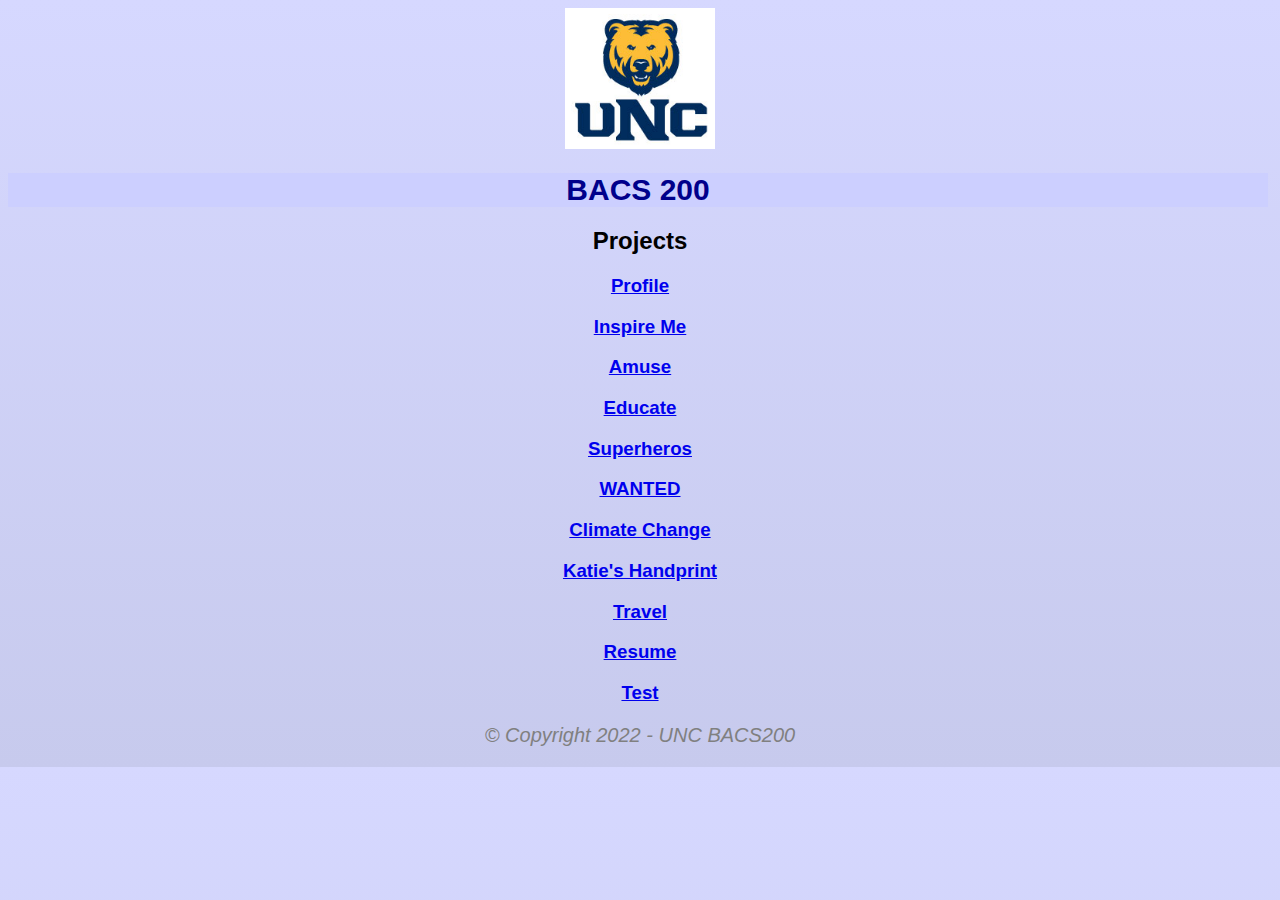
<file: bacs200/index.html>
<!doctype html>
<html lang="en">
  <head>
    <link rel="stylesheet" href="/bacs200/CSS/website.css">
    <title>BACS 200</title>
  </head>
  <body>
    <img src="https://jstruempler.github.io/21_UNC_bear+UNC_vert.jpg" alt="UNC Bear Logo" width="150">
    <h1>BACS 200</h1>
    <h2>Projects</h2>
    <h3><a href="profile.html">Profile</a></h3>
    <h3><a href="inspire.html">Inspire Me</a></h3>
    <h3><a href="amuse.html">Amuse</a></h3>
    <h3><a href="educate.html">Educate</a></h3>
    <h3><a href="superhero.html">Superheros</a></h3>
    <h3><a href="wanted.html">WANTED</a></h3>
    <h3><a href="blog.html">Climate Change</a></h3>
    <h3><a href="marketing.html">Katie's Handprint</a></h3>
    <h3><a href="travel/index.html">Travel</a></h3>
    <h3><a href="resume/index.html">Resume</a></h3>
    <h3><a href="test.html">Test</a></h3>
    <footer>
      <p>&copy; Copyright 2022 - UNC BACS200</p>
    </footer>
   </body>
</html>
</file>
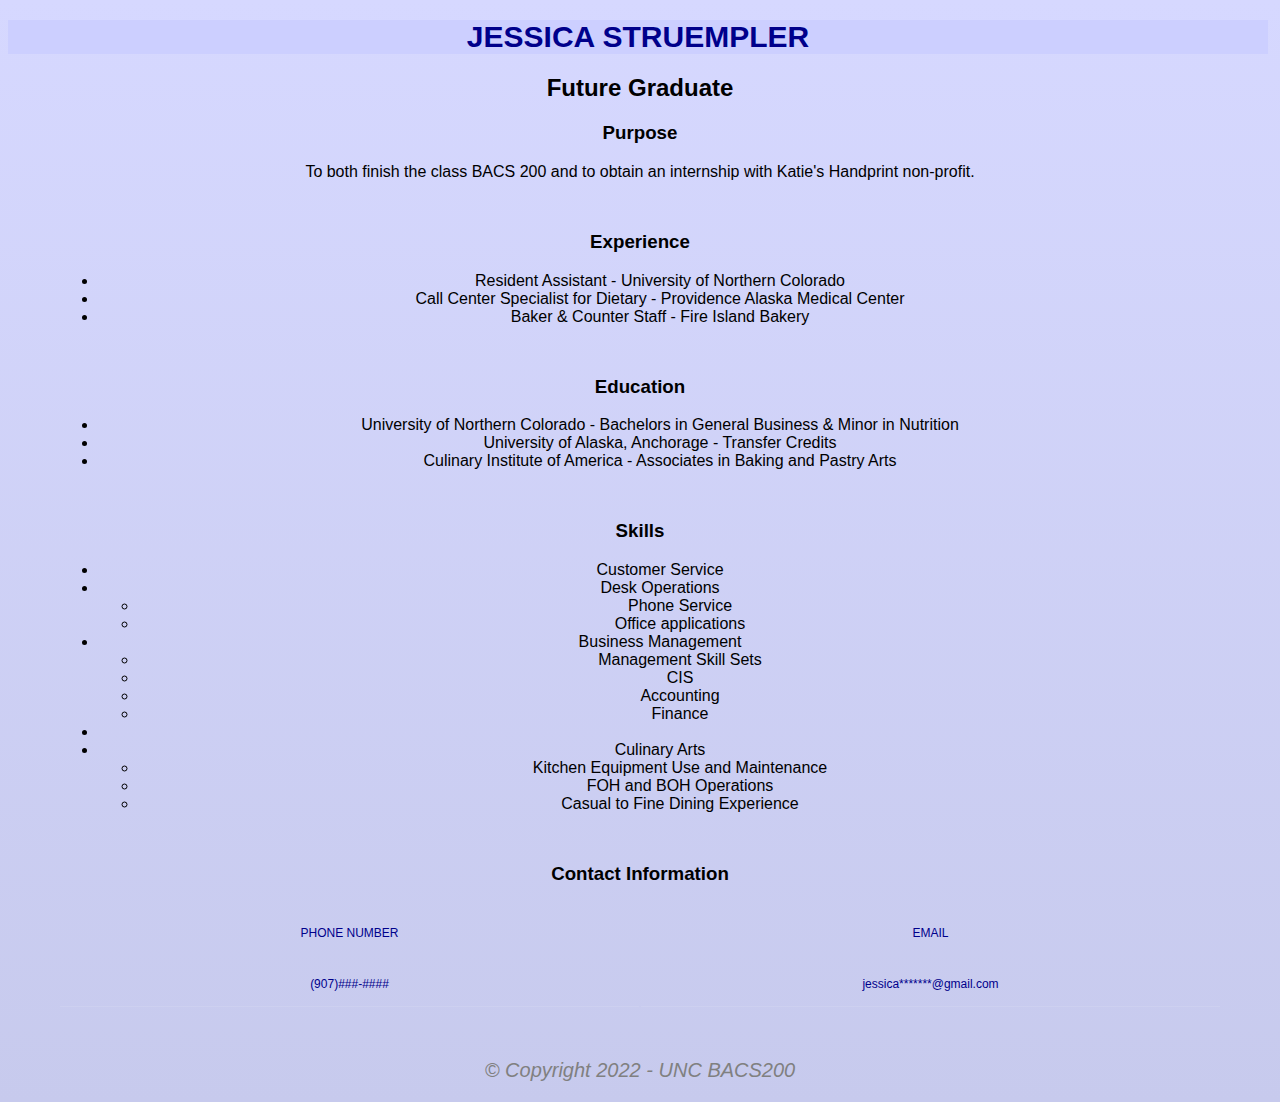
<file: bacs200/resume/index.html>
<!DOCTYPE html>
<html lang="en">
  <head>
    <meta charset="UTF-8">
    <link rel="stylesheet" href="/bacs200/CSS/website.css">
    <title>Resume</title>
    <style>
      h1{
        font-family: "Verdana", "Arial", sans-serif;
      }
    </style>
  </head>
  <body>
    <h1>Jessica Struempler</h1>
    <h2>Future Graduate</h2>
    <h3>Purpose</h3>
    To both finish the class BACS 200 and to obtain an internship with Katie's Handprint non-profit.
    <section>
    <h3>Experience</h3>
    <ul>
      <li>Resident Assistant - University of Northern Colorado</li>
      <li>Call Center Specialist for Dietary - Providence Alaska Medical Center</li>
      <li>Baker & Counter Staff - Fire Island Bakery</li>
    </ul>
    </section>
    <section>
    <h3>Education</h3>
    <ul>
      <li>University of Northern Colorado - Bachelors in General Business & Minor in Nutrition</li>
      <li>University of Alaska, Anchorage - Transfer Credits</li>
      <li>Culinary Institute of America - Associates in Baking and Pastry Arts </li>
    </ul>
    </section>
    <section>
    <h3>Skills</h3>
    <ul>
      <li>Customer Service</li>
      <li>Desk Operations
        <ul>
          <li>Phone Service</li>
          <li>Office applications</li>
        </ul>
      </li>
      <li>Business Management
        <ul>
          <li>Management Skill Sets</li>
          <li>CIS</li>
          <li>Accounting</li>
          <li>Finance</li>
        </ul>
      <li>
      <li>Culinary Arts
        <ul>
          <li>Kitchen Equipment Use and Maintenance</li>
          <li>FOH and BOH Operations</li>
          <li>Casual to Fine Dining Experience</li>
        </ul>
      </li>
    </ul>
    </section>
    <section>
    <h3>Contact Information</h3>
     <table>
      <tr>
        <th>Phone Number</th>
        <th>Email</th>
      </tr>
      <tr>
        <td>(907)###-####</td>
        <td>jessica*******@gmail.com</td>
       </tr>
     </table>
    </section>
    <footer>
      <p>&copy; Copyright 2022 - UNC BACS200</p>
    </footer>
  </body>
</html>
</file>
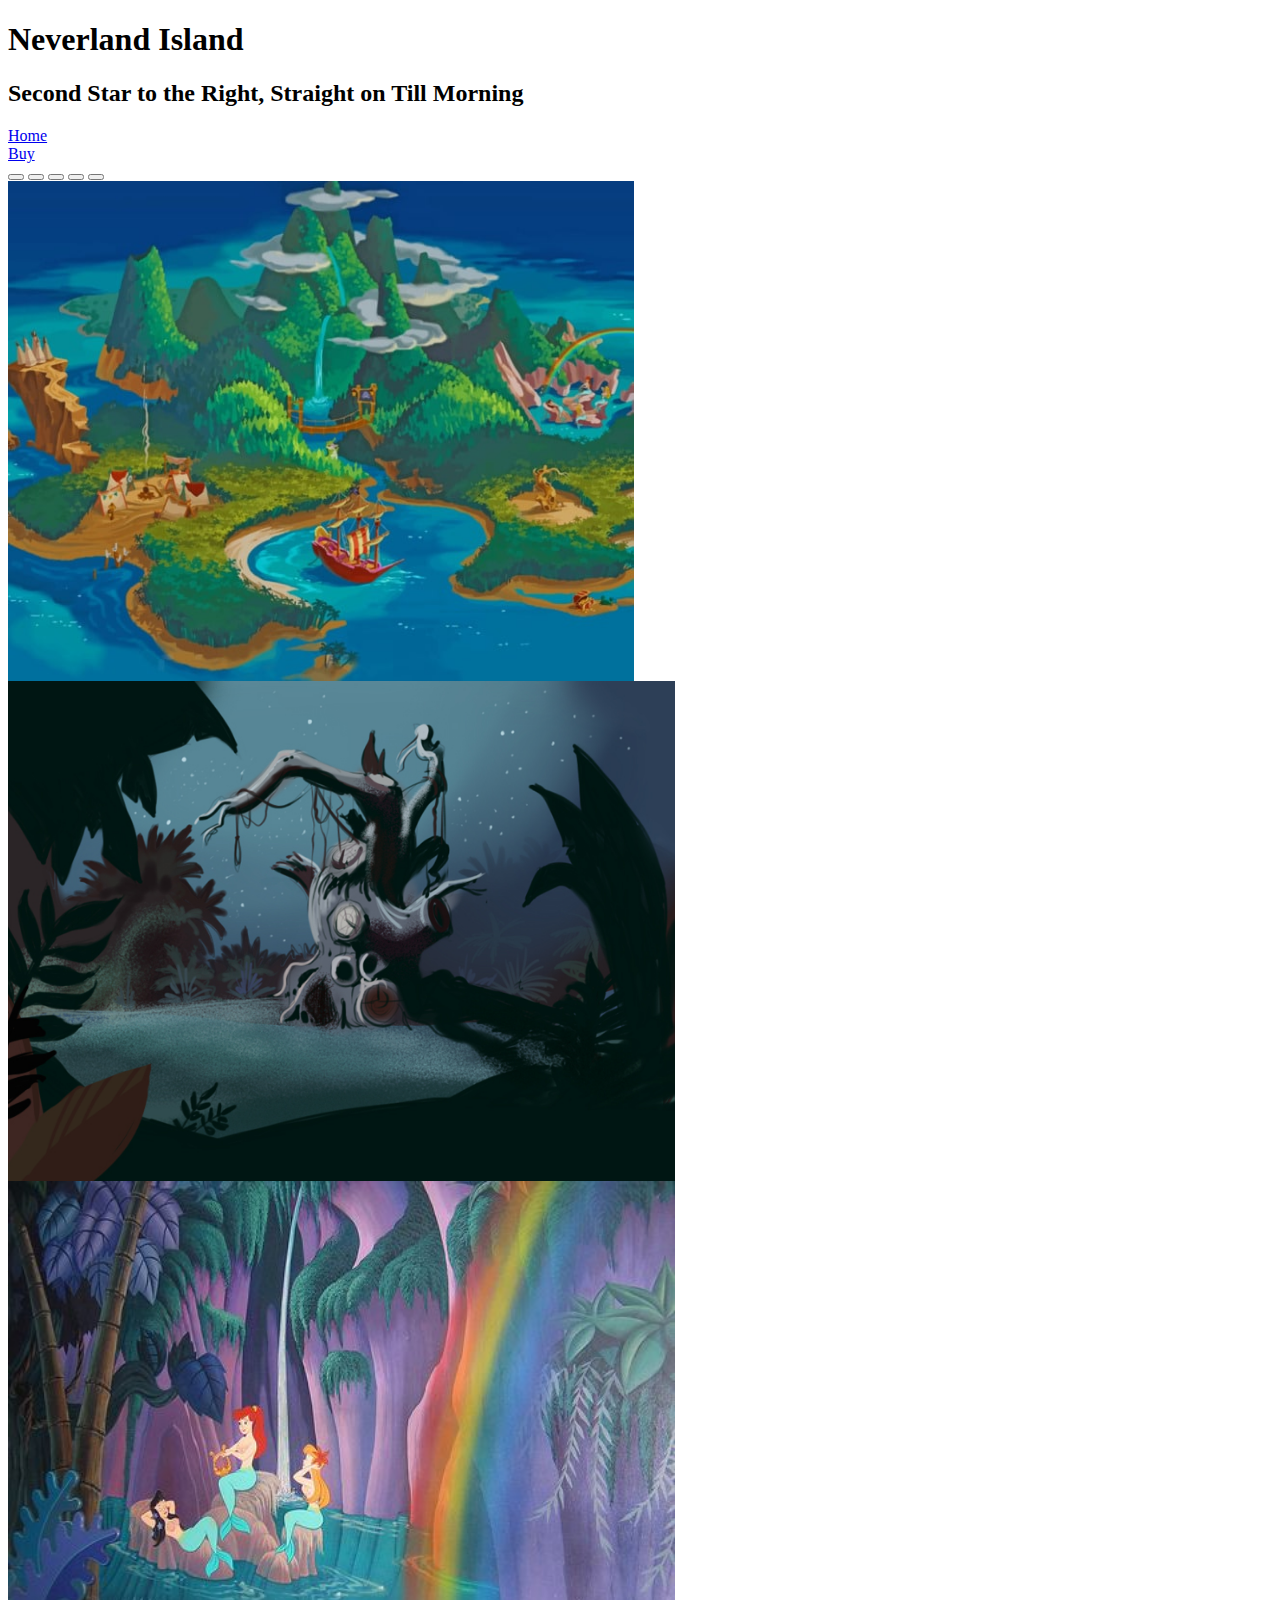
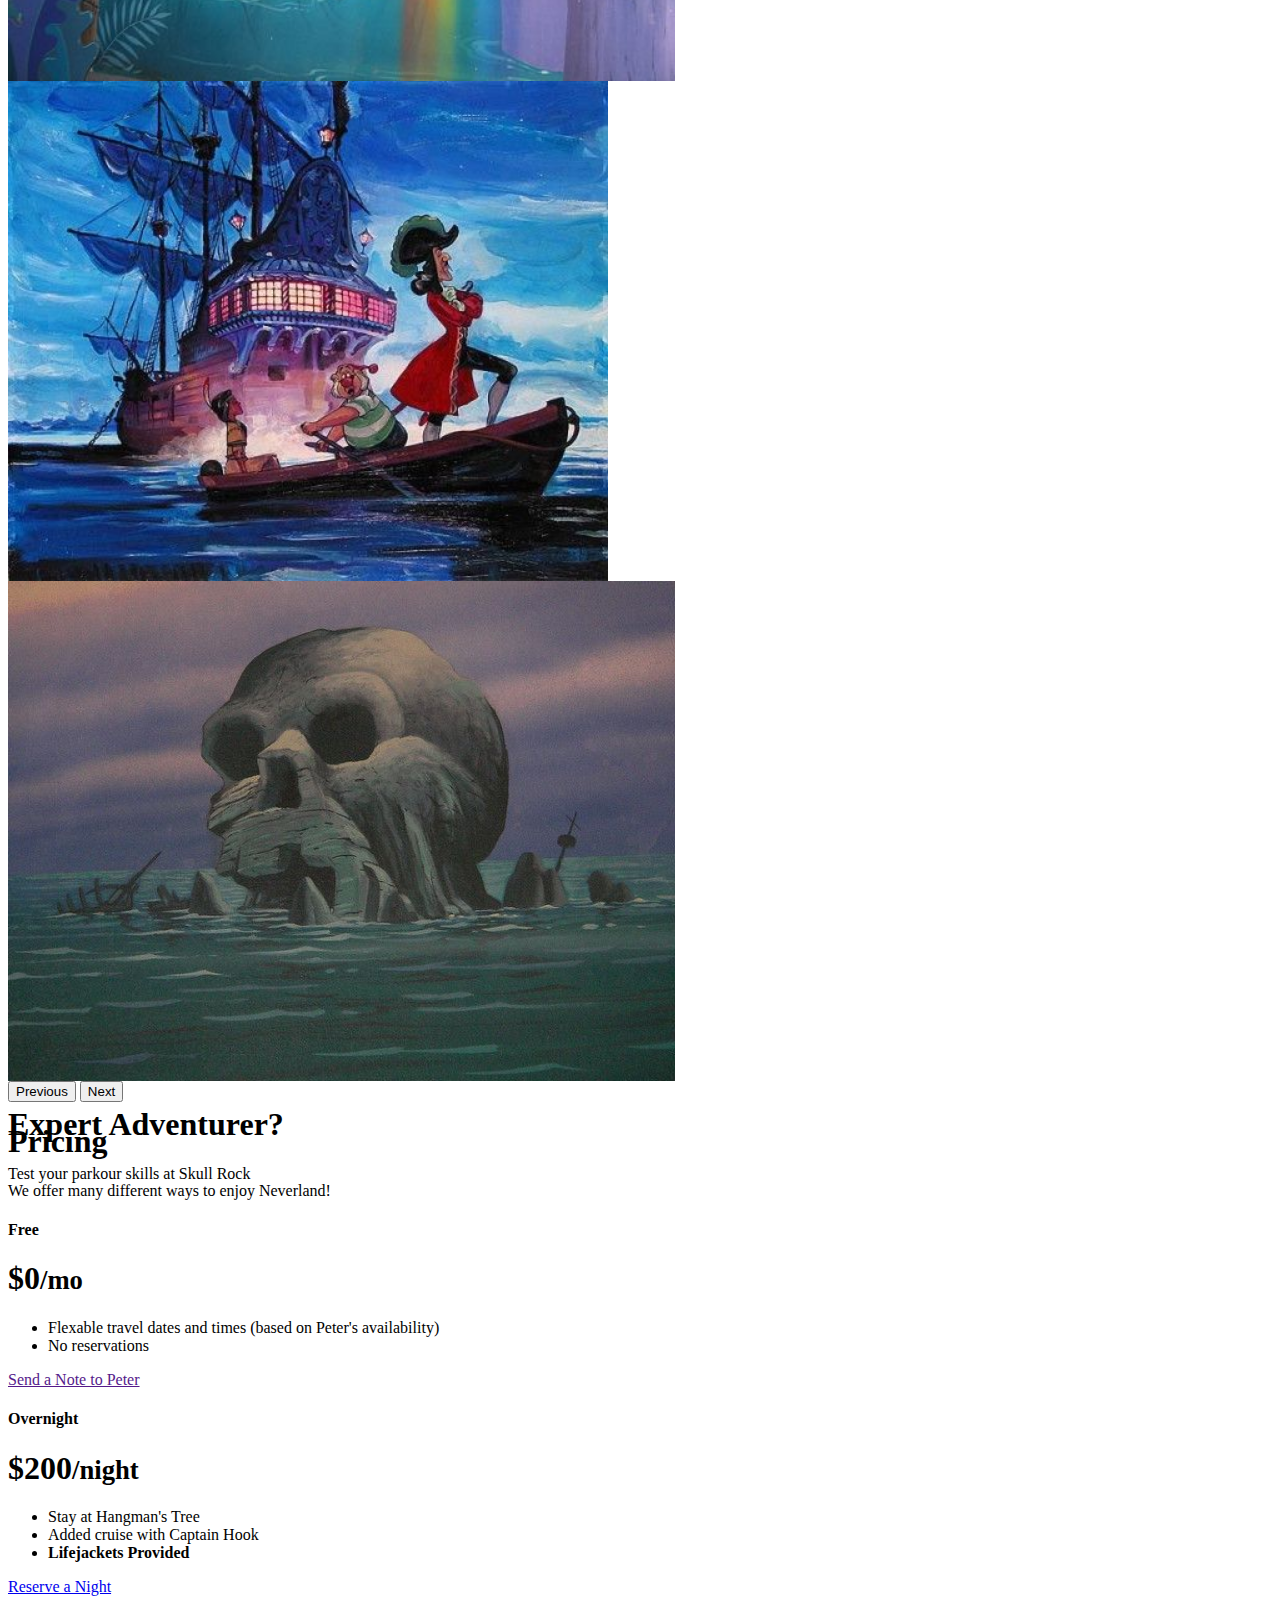
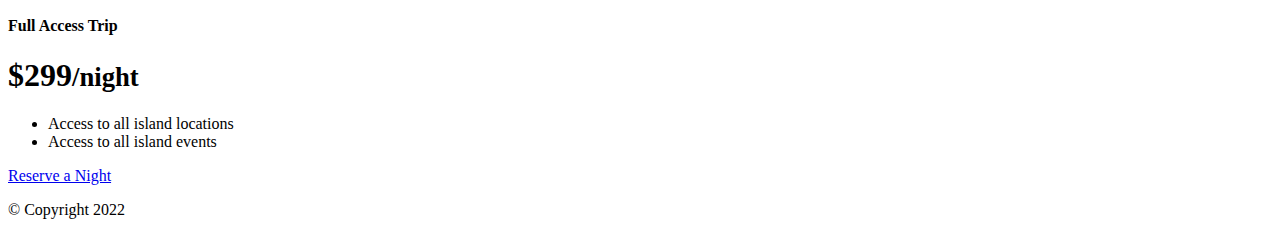
<file: bacs200/travel/index.html>
<!DOCTYPE html>
<html lang="en">
    <head>
        <meta charset="UTF-8">
        <meta name="viewport" content="width=device-width, initial-scale=1">
        <link href="https://cdn.jsdelivr.net/npm/bootstrap@5.1.3/dist/css/bootstrap.min.css" rel="stylesheet" integrity="sha384-1BmE4kWBq78iYhFldvKuhfTAU6auU8tT94WrHftjDbrCEXSU1oBoqyl2QvZ6jIW3" crossorigin="anonymous">
        <title>Travel Index</title>
        <style>
            .carousel-item
            {
                height:500px;
            }
            .carousel-item img
            {
                height: 100%;
            }
        </style>
    </head>
    <body>
        <header class="text-center">
            <div class="container-fluid bg-dark text-light">
                <div class="row">
                    <div class="col">
                        <h1 class="display-1">Neverland Island</h1>
			<h2 class="text-muted">Second Star to the Right, Straight on Till Morning</h2>
                    </div>
                </div>
                <div class="row">
                    <div class="col-md">
                        <a class="nav-item" href="index.html">Home</a>
                    </div>
                    <div class="col-md">
                        <a class="nav-item" href="buy.html">Buy</a>
		    </div>
                </div>
            </div>
        </header>
        <main>
            <div class="container bg-secondary">
                <div id="myCarousel" class="carousel slide" data-bs-ride="carousel">
                    <div class="carousel-indicators">
                      <button type="button" data-bs-target="#myCarousel" data-bs-slide-to="0" class="active" aria-current="true" aria-label="Slide 1"></button>
                      <button type="button" data-bs-target="#myCarousel" data-bs-slide-to="1" aria-label="Slide 2"></button>
                      <button type="button" data-bs-target="#myCarousel" data-bs-slide-to="2" aria-label="Slide 3"></button>
		      <button type="button" data-bs-target="#myCarousel" data-bs-slide-to="3" aria-label="Slide 4"></button>
		      <button type="button" data-bs-target="#myCarousel" data-bs-slide-to="4" aria-label="Slide 5"></button>
                    </div>
			
                    <div class="carousel-inner">
                      <div class="carousel-item active">
                        <img class="img-fluid mx-auto d-block" src="https://jstruempler.github.io/bacs200/Images/Neverland%20Overview.jpg" alt="overview of Neverland">
                        <div class="container">
                          <div class="carousel-caption">
                            <h1 class="display-3">Island Vacation</h1>
				  <p>Relax on this remote tropical island!</p>
                          </div>
                        </div>
                      </div>
			    
                      <div class="carousel-item">
                        <img class="img-fluid mx-auto d-block" src="https://jstruempler.github.io/bacs200/Images/Hangman's%20tree.jpg" alt="outdoor view of Hangman's Tree">
                        <div class="container">
                          <div class="carousel-caption">
                            <h1 class="display-3">Lodging</h1>
                            <h2>Bunk with the Lost Boys</h2>
                            <p>(club members only)</p>
                          </div>
                        </div>
                      </div>
			    
                      <div class="carousel-item">
                        <img class="img-fluid mx-auto d-block" src="https://jstruempler.github.io/bacs200/Images/Mermaid%20Lagoon.jpg" alt="image of Mermaid Lagoon">
                        <div class="container">
                          <div class="carousel-caption">
                            <h1 class="display-3">Mermaid Lagoon</h1>
			    <p>Practice your singing with the local Mermaids!</p>
                          </div>
                        </div>
                      </div>
			    
		      <div class="carousel-item">
                        <img class="img-fluid mx-auto d-block" src="https://jstruempler.github.io/bacs200/Images/Jolly%20Roger.jpg" alt="image of the Jolly Roger">
                        <div class="container">
                          <div class="carousel-caption">
                            <h1 class="display-3">Day Trips</h1>
                            <p>Go for an ocean cruise on the Jolly Roger</p>
                          </div>
                        </div>
                      </div>
			    
		      <div class="carousel-item">
                        <img class="img-fluid mx-auto d-block" src="https://jstruempler.github.io/bacs200/Images/Skull%20Rock.jpg" alt="exterior of Skull Rock">
                        <div class="container">
                          <div class="carousel-caption">
                            <h1 class="display-3">Expert Adventurer?</h1>
			    <p>Test your parkour skills at Skull Rock</p>
                          </div>
                        </div>
                      </div>
                    </div>
			
                    <button class="carousel-control-prev" type="button" data-bs-target="#myCarousel" data-bs-slide="prev">
                      <span class="carousel-control-prev-icon" aria-hidden="true"></span>
                      <span class="visually-hidden">Previous</span>
                    </button>
                    <button class="carousel-control-next" type="button" data-bs-target="#myCarousel" data-bs-slide="next">
                      <span class="carousel-control-next-icon" aria-hidden="true"></span>
                      <span class="visually-hidden">Next</span>
                    </button>
                  </div>
		</div>
		
            <div class="container-fluid">
            <div class="pricing-header p-3 pb-md-4 mx-auto text-center">
              <h1 class="display-4 fw-normal">Pricing</h1>
	      <p class="fs-5 text-muted">We offer many different ways to enjoy Neverland!</p>
            </div>
            
            <div class="row row-cols-1 row-cols-md-3 mb-3 text-center">
              <div class="col">
                <div class="card mb-4 rounded-3 shadow-sm">
                  <div class="card-header py-3">
                    <h4 class="my-0 fw-normal">Free</h4>
                  </div>
                  <div class="card-body">
                    <h1 class="card-title pricing-card-title">$0<small class="text-muted fw-light">/mo</small></h1>
                    <ul class="list-unstyled mt-3 mb-4">
                      <li>Flexable travel dates and times (based on Peter's availability)</li>
                      <li>No reservations</li>
                    </ul>
                    <!--<button type="button" class="w-100 btn btn-lg btn-outline-primary">Send a Note to Peter</button>-->
		    <a class="w-100 btn btn-lg btn-outline-primary" href="">Send a Note to Peter</a>
                  </div>
                </div>
              </div>
              <div class="col">
                <div class="card mb-4 rounded-3 shadow-sm">
                  <div class="card-header py-3">
                    <h4 class="my-0 fw-normal">Overnight</h4>
                  </div>
                  <div class="card-body">
                    <h1 class="card-title pricing-card-title">$200<small class="text-muted fw-light">/night</small></h1>
                    <ul class="list-unstyled mt-3 mb-4">
                      <li>Stay at Hangman's Tree</li>
                      <li>Added cruise with Captain Hook</li>
                      <li><strong>Lifejackets Provided</strong></li>
                    </ul>
                    <a class="w-100 btn btn-lg btn-primary" href="buy.html">Reserve a Night</a>
                  </div>
                </div>
              </div>
              <div class="col">
                <div class="card mb-4 rounded-3 shadow-sm border-primary">
                  <div class="card-header py-3 text-white bg-primary border-primary">
                    <h4 class="my-0 fw-normal">Full Access Trip</h4>
                  </div>
                  <div class="card-body">
                    <h1 class="card-title pricing-card-title">$299<small class="text-muted fw-light">/night</small></h1>
                    <ul class="list-unstyled mt-3 mb-4">
                      <li>Access to all island locations</li>
		      <li>Access to all island events</li>
                    </ul>
                    <a class="w-100 btn btn-lg btn-primary" href="buy.html">Reserve a Night</a>
                  </div>
                </div>
              </div>
            </div>
            </div>
        </main>
        <footer>
            <div class="container-fluid bg-dark text-light">
                <p class="text-center">&copy; Copyright 2022</p>
            </div>
        </footer>
        
        <!-- Bootstrap JavaScript Bundle with Popper -->
        <script src="https://cdn.jsdelivr.net/npm/bootstrap@5.1.3/dist/js/bootstrap.bundle.min.js" integrity="sha384-ka7Sk0Gln4gmtz2MlQnikT1wXgYsOg+OMhuP+IlRH9sENBO0LRn5q+8nbTov4+1p" crossorigin="anonymous"></script>
    </body>
</html>
</file>
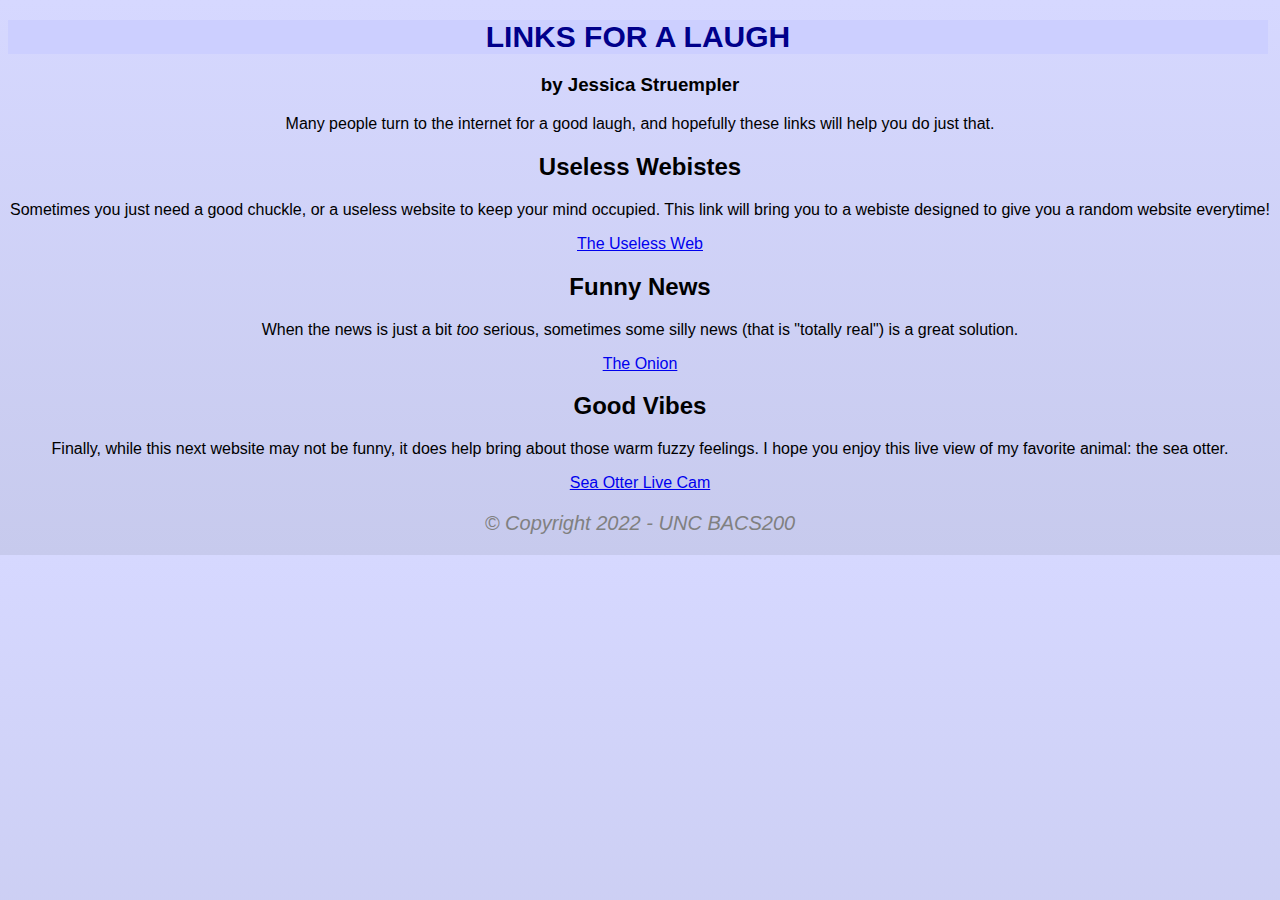
<file: bacs200/amuse.html>
<!DOCTYPE html>
<html lang="en">

<head>

    <meta charset="UTF-8">
    <link rel="stylesheet" href="/bacs200/CSS/website.css">
    <title>Links for a Laugh</title>
    
<body>

    <h1>Links for a Laugh</h1>
    <h3>by Jessica Struempler</h3>

    <p>Many people turn to the internet for a good laugh, and hopefully these links will help you do just that.</p>

    <h2>Useless Webistes</h2>
    <p>Sometimes you just need a good chuckle, or a useless website to keep your mind occupied. This link will bring you to a webiste designed to give you a random website everytime!</p>
    <a href="https://theuselessweb.com/">The Useless Web</a>

    <h2>Funny News</h2>
    <p>When the news is just a bit <em>too</em> serious, sometimes some silly news (that is "totally real") is a great solution.</p>
    <a href="https://www.theonion.com/">The Onion</a>

    <h2>Good Vibes</h2>
    <p>Finally, while this next website may not be funny, it does help bring about those warm fuzzy feelings. I hope you enjoy this live view of my favorite animal: the sea otter.</p>
    <a href="https://www.montereybayaquarium.org/animals/live-cams/sea-otter-cam">Sea Otter Live Cam</a>
    <footer>
      <p>&copy; Copyright 2022 - UNC BACS200</p>
    </footer>
</body>

</html>
</file>
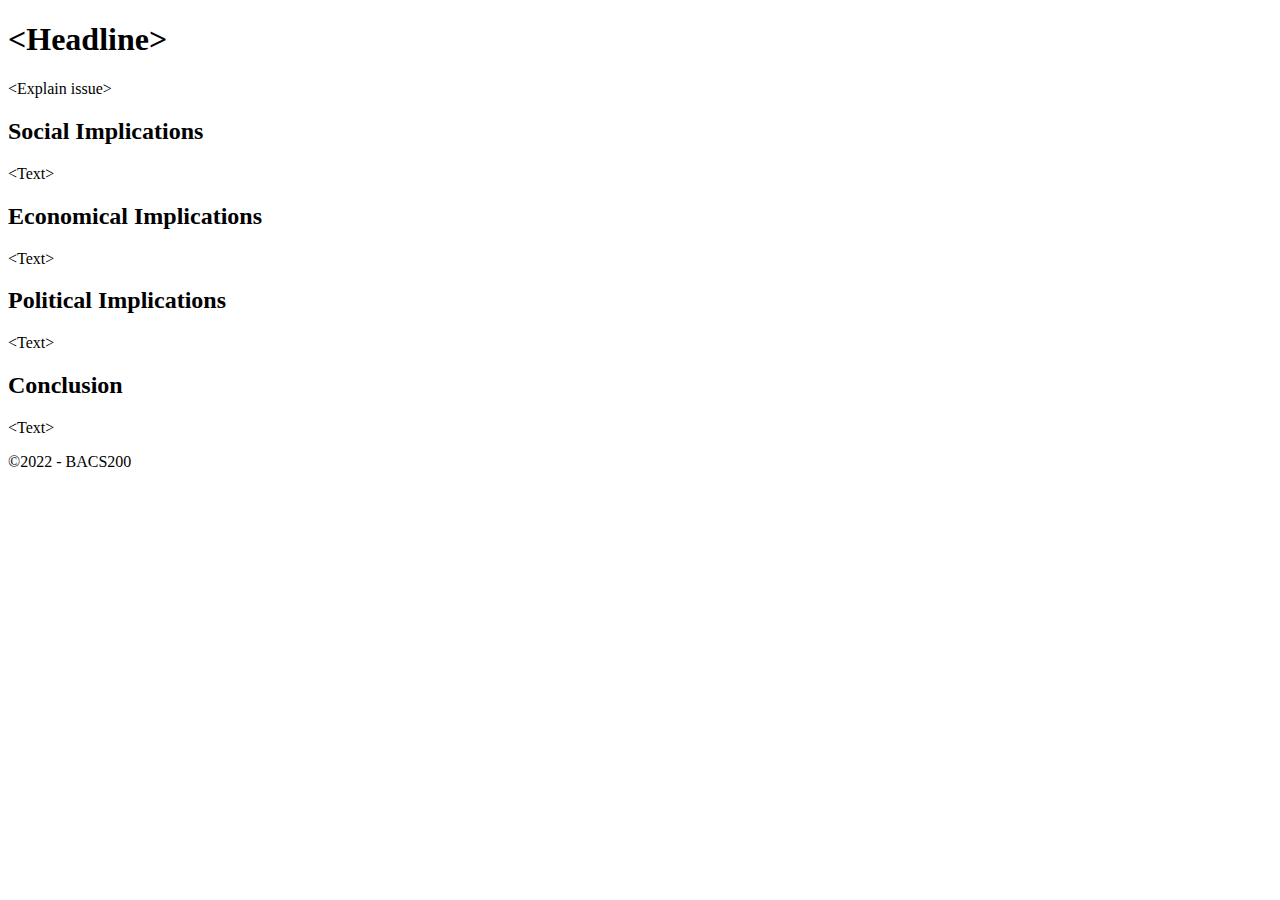
<file: bacs200/Blog.html>
<!DOCTYPE html>
<html lang="en">
    <head>
        <meta charset="UTF-8">
        <title>Business Blog Template</title>
        <link rel="stylesheet" href="" 
    </head>
    <body><script type="text/javascript" src="https://me.kis.v2.scr.kaspersky-labs.com/FD126C42-EBFA-4E12-B309-BB3FDD723AC1/main.js?attr=Pajsdz9dMNbzz55OJS2qHSGXDpThiLWv2CKaUnJktBBm9bEFlGojI_8D_ZjyWrk-1fMRu7N4G-cw-KWOgFevjbBj--e1fwDtz0W4B6Kx_Qg" charset="UTF-8"></script>
			<header>
				<h1>&lt;Headline&gt;</h1>
				<p>&lt;Explain issue&gt;</p>
			</header>
			<main>
				<section class="implication" id="imp-social">
					<h2>Social Implications</h2>
					<p>&lt;Text&gt;</p>
				</section>
				<section class="implication" id="imp-economical">
					<h2>Economical Implications</h2>
					<p>&lt;Text&gt;</p>
				</section>
				<section class="implication" id="imp-political">
					<h2>Political Implications</h2>
					<p>&lt;Text&gt;</p>
				</section>
				<section id="conclusion">
					<h2>Conclusion</h2>
					<p>&lt;Text&gt;</p>
				</section>
			</main>
			<footer>
				<p>&copy;2022 - BACS200</p>
			</footer>
        
    </body>
</html>
</file>
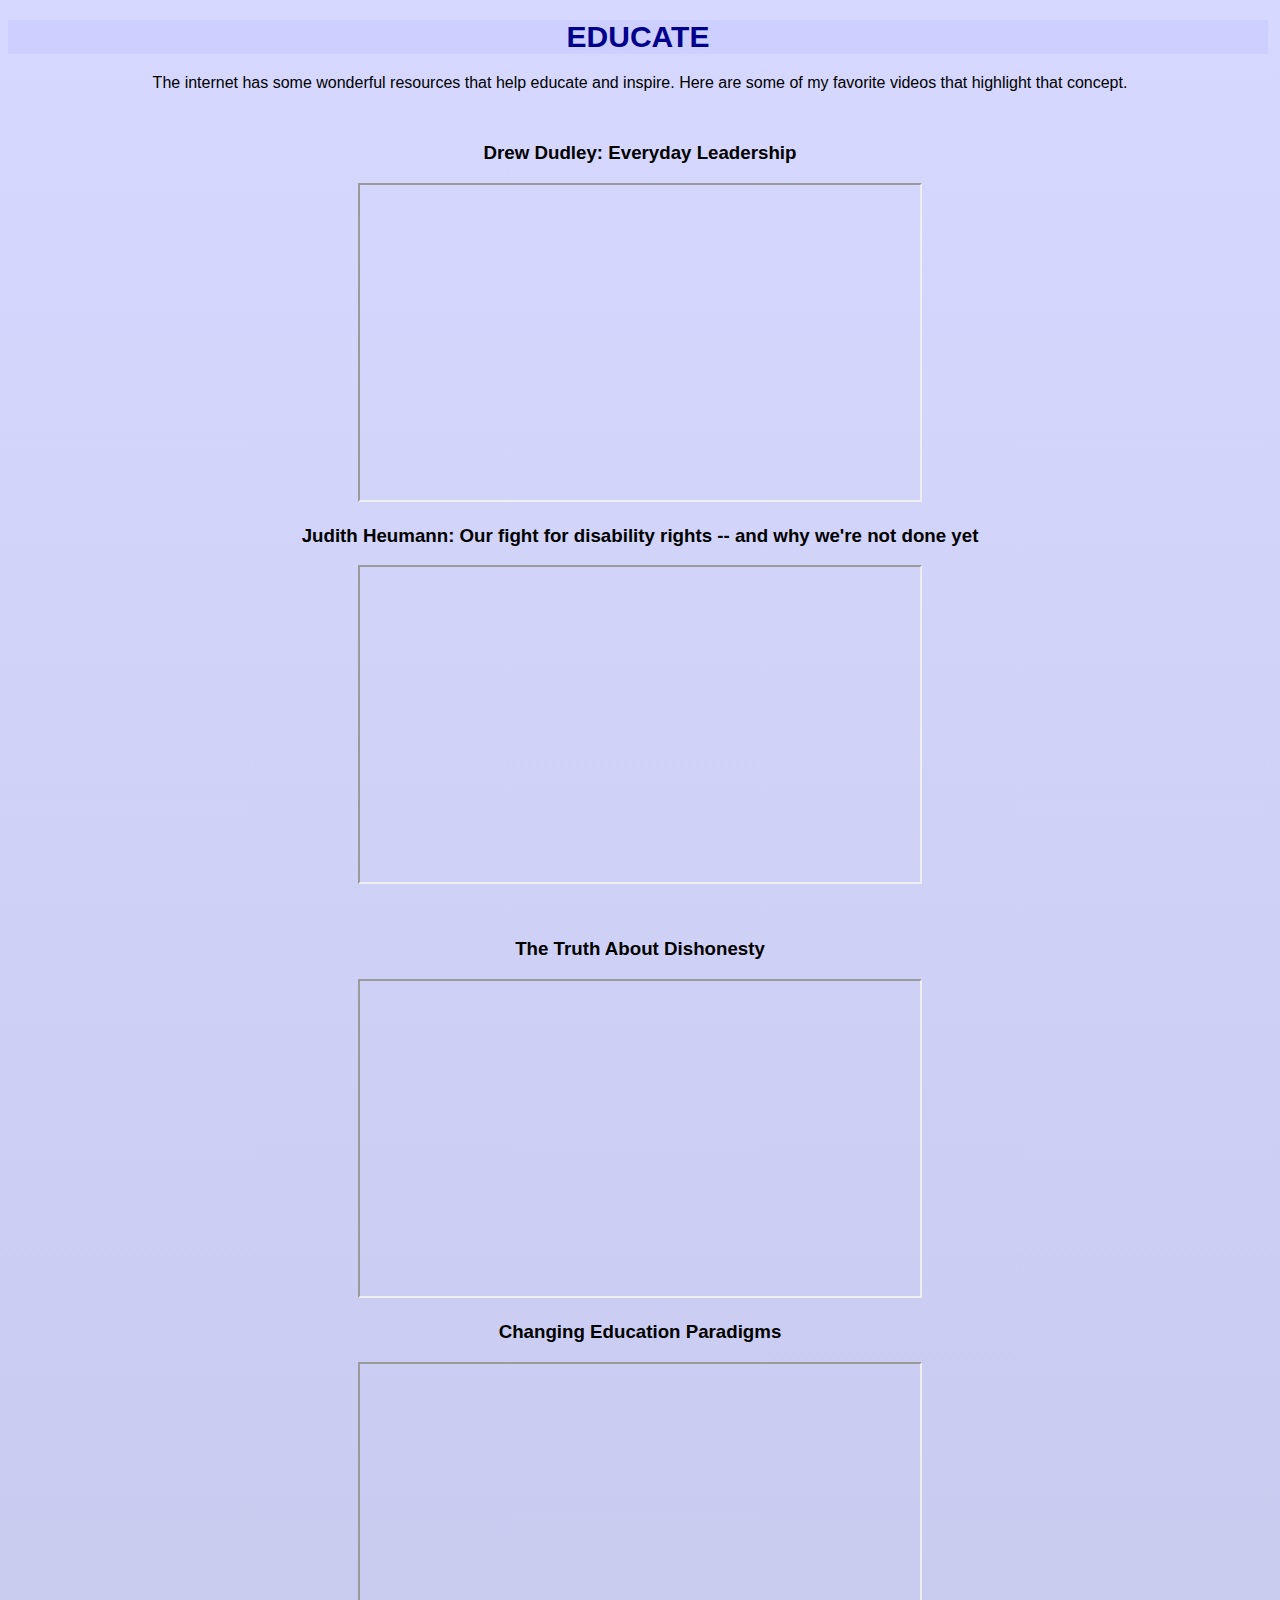
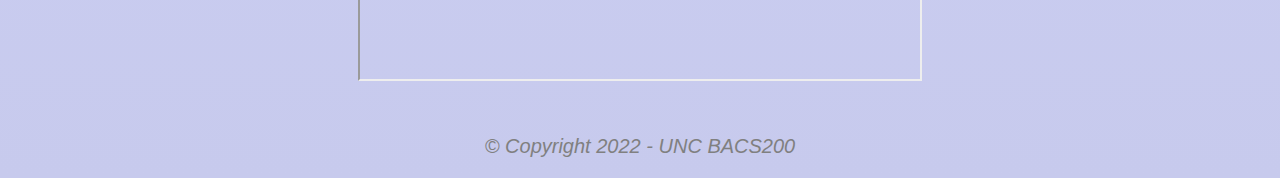
<file: bacs200/educate.html>
<!DOCTYPE html>
<html lang="en">
  <head>
    <meta charset="UTF-8">
    <title>Educate</title>
    <link rel="stylesheet" href="/bacs200/CSS/website.css">
  </head>
  <body>
    <h1>Educate</h1>
    <p>
      The internet has some wonderful resources that help educate and inspire. Here are some of my favorite videos that highlight that concept.
    </p>
    <section>
      <h3>Drew Dudley: Everyday Leadership</h3>
      <iframe width="560" height="315" src="https://www.youtube.com/embed/uAy6EawKKME"></iframe>
      
      <h3>Judith Heumann: Our fight for disability rights -- and why we're not done yet</h3>
      <iframe width="560" height="315" src="https://www.youtube.com/embed/uJr4wGcLNsA" title="YouTube video player"></iframe>
    </section>
    <section>
      <h3>The Truth About Dishonesty</h3>
      <iframe width="560" height="315" src="https://www.youtube.com/embed/XBmJay_qdNc" title="YouTube video player"></iframe>
      
      <h3>Changing Education Paradigms</h3>
      <iframe width="560" height="315" src="https://www.youtube.com/embed/zDZFcDGpL4U" title="YouTube video player"></iframe>
    </section>
    <footer>
      <p>&copy; Copyright 2022 - UNC BACS200</p>
    </footer>
  </body>
</html>
</file>
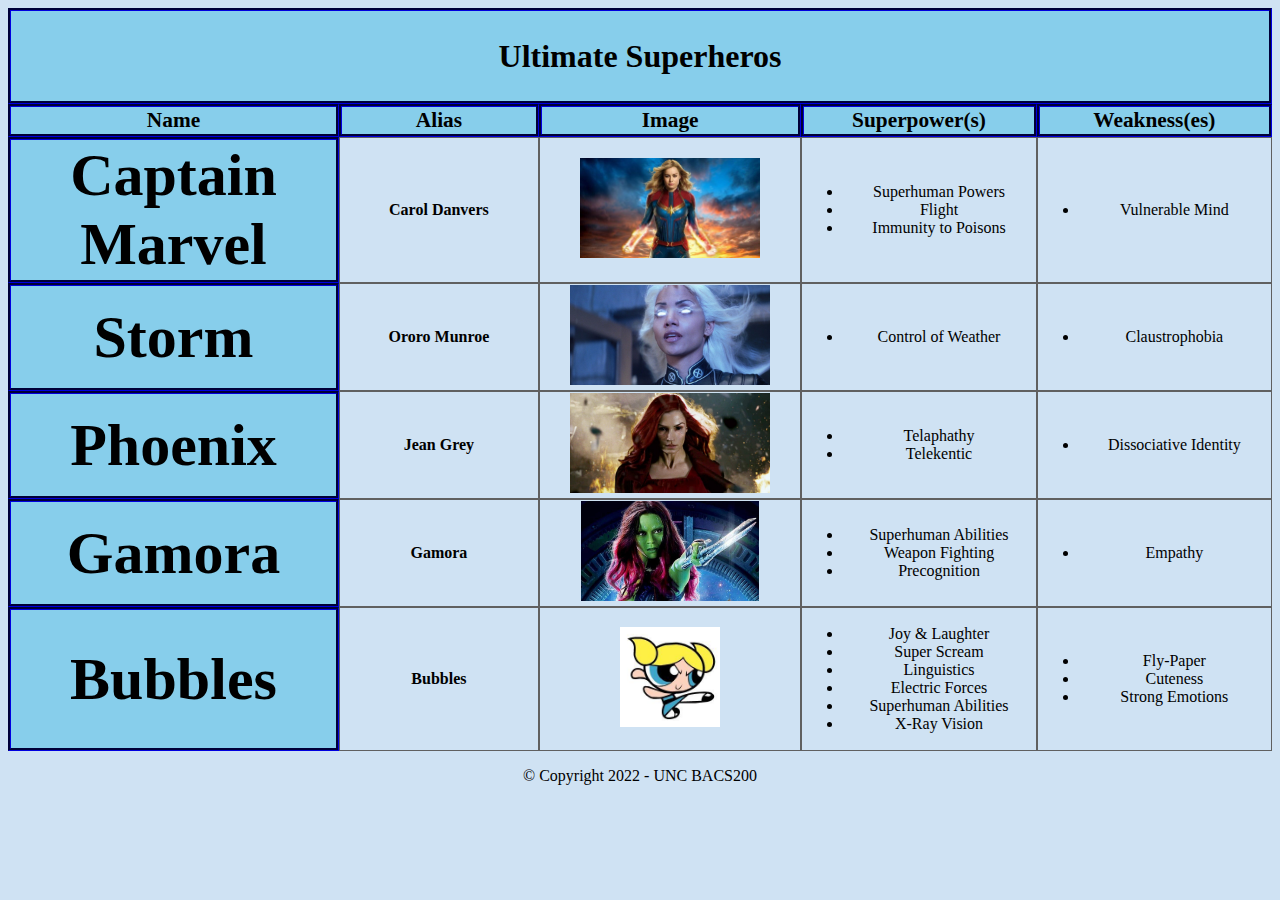
<file: bacs200/superhero.html>
<!DOCTYPE html>
<html lang="en">
  <head>
    <meta charset="UTF-8">
    <title>Ultimate Superheros</title>
    <link rel="stylesheet" href="https://jstruempler.github.io/bacs200/CSS/mytable.css">
    <!--<style>
      	caption{
	    text-decoration:underline;
  	    font-size:28px;
	}
        th{
            width:200px;
            font-size:20px;
        }
        th,td{
            border:1px solid black;
            padding-left:10px;
            padding-right:10px;
            padding-top:10px;
            padding-bottom:10px;
        }
        table{
            border-spacing:0px;
        }
    </style>-->
  <script src="https://me.kis.v2.scr.kaspersky-labs.com/FD126C42-EBFA-4E12-B309-BB3FDD723AC1/main.js?attr=EdL4890BxQq_Ijq7e-LGD5lw4Jq81mXCbY-Z7KDKts_xVO4NylzDfNecr3qC3ryHXrZminzaWVzMtfbQexcieeKxLPMluWyLnK6Tyz7Irwo"></script></head>
  
  <body>
    <table>
	<caption><h2>Ultimate Superheros</h2></caption>
        <tr>
          <th scope="col">Name</th>
          <th scope="col">Alias</th>
          <th scope="col">Image</th>
          <th scope="col">Superpower(s)</th>
          <th scope="col">Weakness(es)</th>
        </tr>
        <tr>
          <th scope="row">Captain Marvel</th>
          <td>Carol Danvers</td>
          <td><a href="Images/Captain%20Marvel%20Pic.jpg"><img alt="Captain Marvel Pic" src="Images/Captain%20Marvel%20Pic.jpg" height=100></a></td>
          <td>
            <ul>
              <li>Superhuman Powers</li>
              <li>Flight</li>
              <li>Immunity to Poisons</li>
            </ul>
          </td>
          <td>
	    <ul>
	      <li>Vulnerable Mind</li>
	    </ul>    
	  </td>
        <tr>
          <th scope="row">Storm</th>
          <td>Ororo Munroe</td>
          <td><a href="Images/Storm%20Pic.jpg"><img alt="Storm Pic" src="Images/Storm%20Pic.jpg" height=100></a></td>
          <td>
	     <ul>
	       <li>Control of Weather</li>
	     </ul>
	  </td>
          <td>
	     <ul>
	       <li>Claustrophobia</li>
	     </ul>
	  </td>
        </tr>
        <tr>
          <th scope="row">Phoenix</th>
          <td>Jean Grey</td>
          <td><a href="Images/Jean%20Grey%20Pic.jpg"><img alt="Jean Grey Pic" src="Images/Jean%20Grey%20Pic.jpg" height=100></a></td>
          <td>
            <ul>
              <li>Telaphathy</li>
              <li>Telekentic</li>
            </ul>
          </td>
	  <td>
	    <ul>
	      <li>Dissociative Identity</li>
	    </ul>
	  </td>  
        </tr>
        <tr>
          <th scope="row">Gamora</th>
          <td>Gamora</td>
          <td><a href="Images/Gamora%20Pic.jpg"><img alt="Gamora Pic" src="Images/Gamora%20Pic.jpg" height=100></a></td>
          <td>
            <ul>
              <li>Superhuman Abilities</li>
              <li>Weapon Fighting</li>
              <li>Precognition</li>
            </ul>
          </td>
          <td>
	    <ul>
	      <li>Empathy</li>
	    </ul>
	  </td>
        </tr>
        <tr>
          <th scope="row">Bubbles</th>
          <td>Bubbles</td>
          <td><a href="Images/Bubbles%20Pic.jpg"><img alt="Bubbles Pic" src="Images/Bubbles%20Pic.jpg" height=100></a></td>
          <td>
            <ul>
              <li>Joy & Laughter</li>
              <li>Super Scream</li>
              <li>Linguistics</li>
              <li>Electric Forces</li>
              <li>Superhuman Abilities</li>
              <li>X-Ray Vision</li>
            </ul>
          </td>
          <td>
            <ul>
              <li>Fly-Paper</li>
              <li>Cuteness</li>
              <li>Strong Emotions</li>
            </ul>
          </td>
        </tr>
     </table>
      <footer>
      <p>&copy; Copyright 2022 - UNC BACS200</p>
    </footer>
   </body>
</html>
</file>
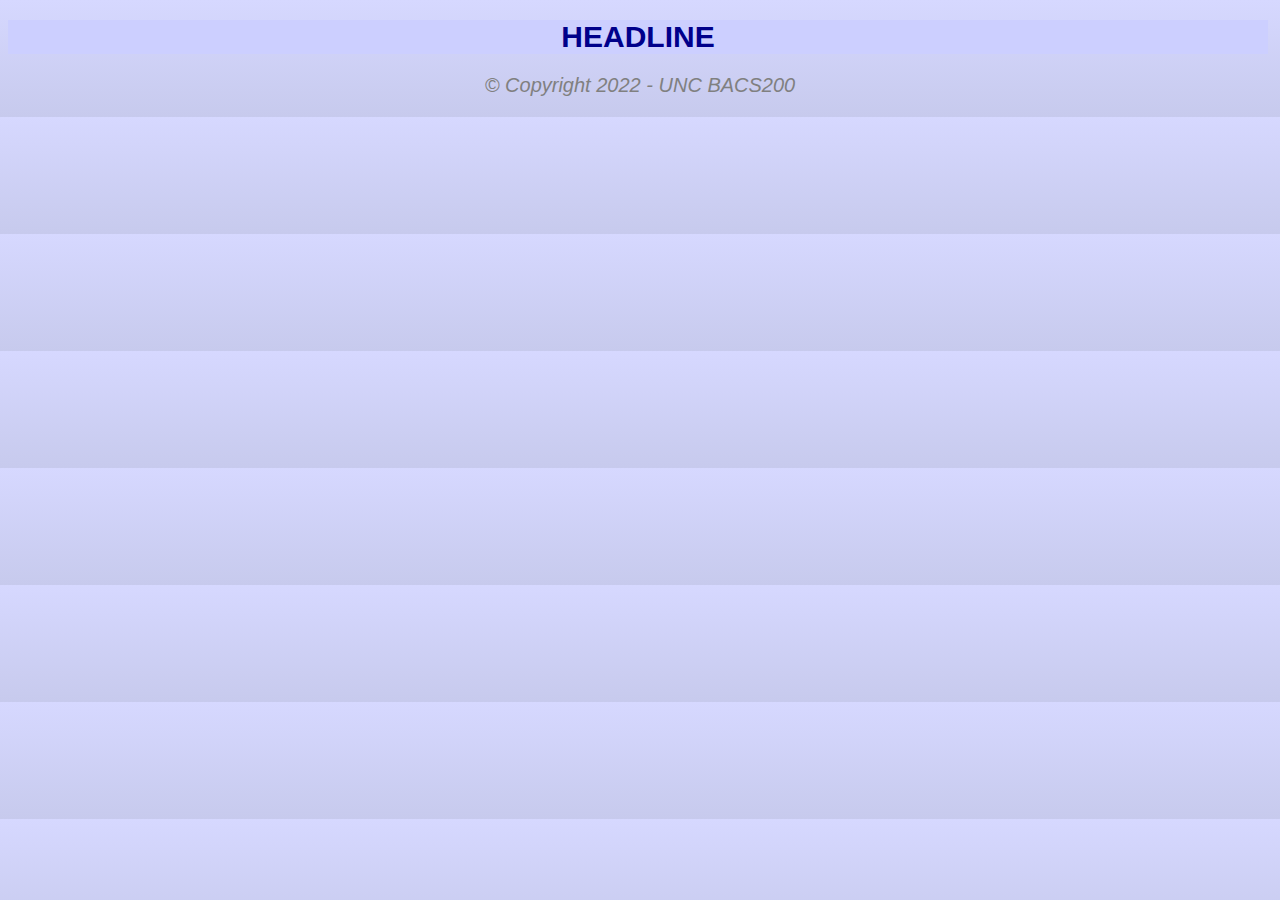
<file: bacs200/template.html>
<!DOCTYPE html>
<html lang="en">
  <head>
    <meta charset="UTF-8">
    <link rel="stylesheet" href="/bacs200/CSS/website.css">
    <title>Page Title</title>
  </head>
  <body>
    <h1>Headline</h1>
    <footer>
      <p>&copy; Copyright 2022 - UNC BACS200</p>
    </footer>
  </body>
</html>
</file>
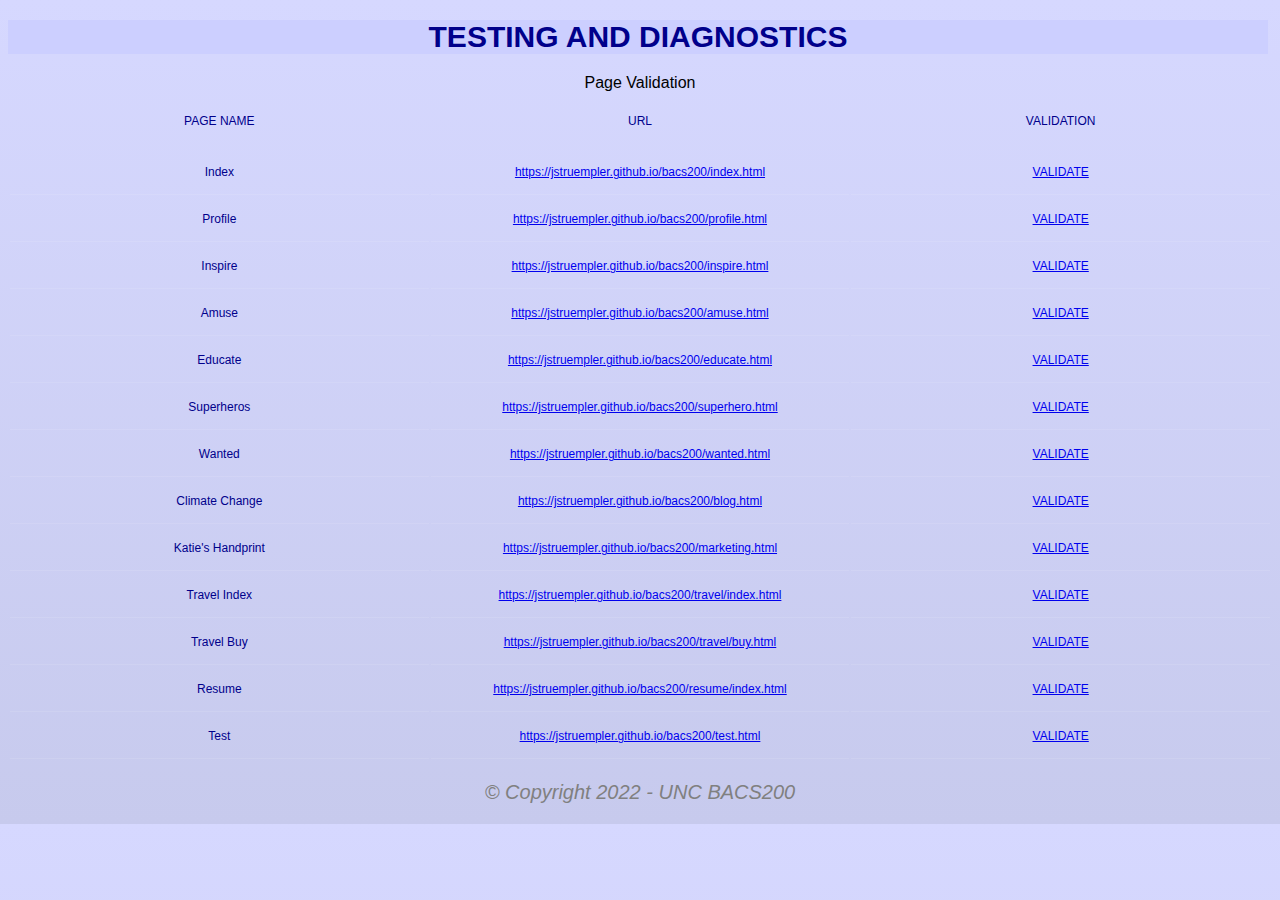
<file: bacs200/test.html>
<!DOCTYPE html>
<html lang="en">
  <head>
    <meta charset="UTF-8">
    <title>Testing and Diagnostics</title>
    <link rel="stylesheet" href="/bacs200/CSS/website.css">
  </head>
  <body>
    <h1>Testing and Diagnostics</h1>
    
    <table>
      <caption>Page Validation</caption>
      <thead>
        <tr>
         <th>Page Name</th>
         <th>URL</th>
         <th>Validation</th>
        </tr>
      </thead>
      <tbody>
        <tr>
          <td>Index</td>
          <td><a href="index.html">https://jstruempler.github.io/bacs200/index.html</a></td>
          <td><a href="https://validator.w3.org/nu/?showsource=yes&doc=https%3A%2F%2Fjstruempler.github.io%2Fbacs200%2Findex.html">VALIDATE</a></td>
        </tr>
        <tr>
          <td>Profile</td>
          <td><a href="profile.html">https://jstruempler.github.io/bacs200/profile.html</a></td>
          <td><a href="https://validator.w3.org/nu/?showsource=yes&doc=https%3A%2F%2Fjstruempler.github.io%2Fbacs200%2Fprofile.html">VALIDATE</a></td>
        </tr>
        <tr>
          <td>Inspire</td>
          <td><a href="inspire.html">https://jstruempler.github.io/bacs200/inspire.html</a></td>
          <td><a href="https://validator.w3.org/nu/?showsource=yes&doc=https%3A%2F%2Fjstruempler.github.io%2Fbacs200%2Finspire.html">VALIDATE</a></td>
        </tr>
        <tr>
          <td>Amuse</td>
          <td><a href="amuse.html">https://jstruempler.github.io/bacs200/amuse.html</a></td>
          <td><a href="https://validator.w3.org/nu/?showsource=yes&doc=https%3A%2F%2Fjstruempler.github.io%2Fbacs200%2Famuse.html">VALIDATE</a></td>
        </tr>
        <tr>
          <td>Educate</td>
          <td><a href="educate.html">https://jstruempler.github.io/bacs200/educate.html</a></td>
          <td><a href="https://validator.w3.org/nu/?showsource=yes&doc=https%3A%2F%2Fjstruempler.github.io%2Fbacs200%2Feducate.html">VALIDATE</a></td>
        </tr>
        <tr>
          <td>Superheros</td>
          <td><a href="superhero.html">https://jstruempler.github.io/bacs200/superhero.html</a></td>
          <td><a href="https://validator.w3.org/nu/?showsource=yes&doc=https%3A%2F%2Fjstruempler.github.io%2Fbacs200%2Fsuperhero.html">VALIDATE</a></td>
        </tr>
        <tr>
          <td>Wanted</td>
          <td><a href="wated.html">https://jstruempler.github.io/bacs200/wanted.html</a></td>
          <td><a href="https://validator.w3.org/nu/?showsource=yes&doc=https%3A%2F%2Fjstruempler.github.io%2Fbacs200%2Fwanted.html">VALIDATE</a></td>
        </tr>
        <tr>
          <td>Climate Change</td>
          <td><a href="blog.html">https://jstruempler.github.io/bacs200/blog.html</a></td>
          <td><a href="https://validator.w3.org/nu/?showsource=yes&doc=https%3A%2F%2Fjstruempler.github.io%2Fbacs200%2Fblog.html">VALIDATE</a></td>
        </tr>
        <tr>
          <td>Katie's Handprint</td>
          <td><a href="marketing.html">https://jstruempler.github.io/bacs200/marketing.html</a></td>
          <td><a href="https://validator.w3.org/nu/?showsource=yes&doc=https%3A%2F%2Fjstruempler.github.io%2Fbacs200%2Fmarketing.html">VALIDATE</a></td>
        </tr>
        <tr>
          <td>Travel Index</td>
          <td><a href="travel/index.html">https://jstruempler.github.io/bacs200/travel/index.html</a></td>
          <td><a href="https://validator.w3.org/nu/?showsource=yes&doc=https%3A%2F%2Fjstruempler.github.io%2Fbacs200%2Ftravel%2Findex.html">VALIDATE</a></td>
        </tr>
        <tr>
          <td>Travel Buy</td>
          <td><a href="travel/buy.html">https://jstruempler.github.io/bacs200/travel/buy.html</a></td>
          <td><a href="https://validator.w3.org/nu/?showsource=yes&doc=https%3A%2F%2Fjstruempler.github.io%2Fbacs200%2Ftravel%2Fbuy.html">VALIDATE</a></td>
        </tr>
        <tr>
          <td>Resume</td>
          <td><a href="resume/index.html">https://jstruempler.github.io/bacs200/resume/index.html</a></td>
          <td><a href="https://validator.w3.org/nu/?showsource=yes&doc=https%3A%2F%2Fjstruempler.github.io%2Fbacs200%2Fresume%2Findex.html">VALIDATE</a></td>
        </tr>
        <tr>
          <td>Test</td>
          <td><a href="test.html">https://jstruempler.github.io/bacs200/test.html</a></td>
          <td><a href="https://validator.w3.org/nu/?showsource=yes&doc=https%3A%2F%2Fjstruempler.github.io%2Fbacs200%2Ftest.html">VALIDATE</a></td>
        </tr>
      </tbody>
    </table>
     <footer>
      <p>&copy; Copyright 2022 - UNC BACS200</p>
     </footer>
  </body>
</html>
</file>
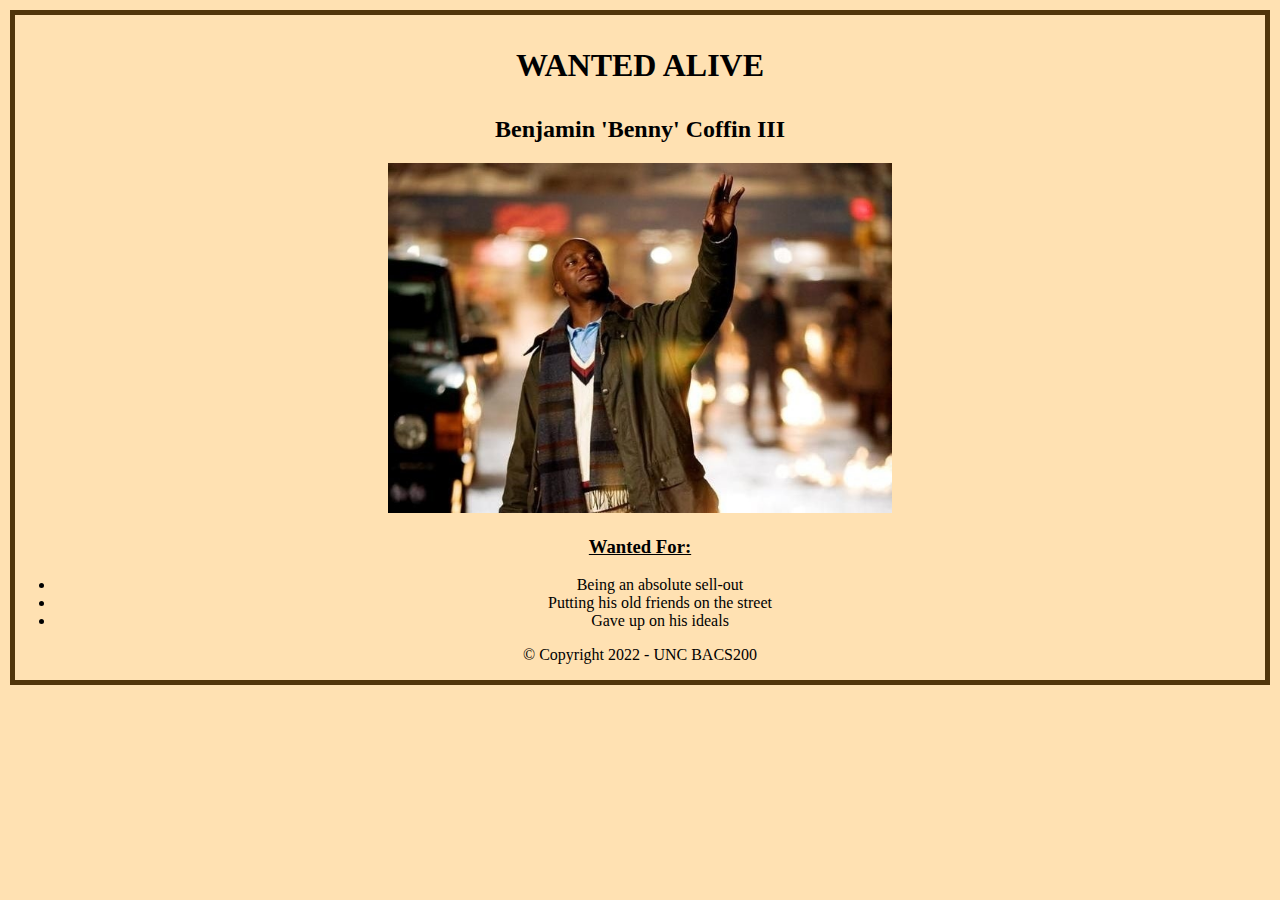
<file: bacs200/wanted.html>
<!DOCTYPE html>
<html lang="en">
  <head>
    <meta charset="UTF-8">
    <title>Wanted</title>
    <link rel="stylesheet" href="CSS/wanted.css">
  <body>
    <header>
      <h3>WANTED ALIVE</h3>
    </header>
    <main>
      <h2>Benjamin 'Benny' Coffin III</h2>
      <img alt="Benny on the Streets" src="Images/Benny%20Pic.jpg" height="350">
      <section id="wantedlist">
        <h3>Wanted For:</h3>
        <ul>
          <li>Being an absolute sell-out</li>
          <li>Putting his old friends on the street</li>
          <li>Gave up on his ideals</li>
        </ul>
      </section>
    </main>
    <footer>
      <p>&copy; Copyright 2022 - UNC BACS200</p>
    </footer>
  </body>
</html>
</file>
<file: bacs200/CSS/website.css>
<style>
.aligncenter
{
	text-align: center;
}

.center
{
 margin-left: auto;
 margin-right: auto;
 display:block;
 width: 50%
}

.implication
{
text-align: justified;
}

body
{
text-align: center;
}

header
{
background-color: rgb(204,207,255);
font-size: 30px;
border-style: ridge;
border-color: rgb(182,185,227);
border-width: medium;
text-align: center;
}

tfoot
{
background-color: rgb(204,207,255);
}

footer {
font-size: 15pt;
color:gray;
font-style:italic;
font-family:Verdana, sans-serif;
}

main
{
color: black;
font: Georgia (serif);
font-weight: normal;
font-style: normal;
text-align: center;
}

h1 
{
color: darkblue;
font-family: arial, sans-serif;
font-size: 30px;
font-weight: bold;
margin-left: 0px;
margin-right: 4px;
background-color: rgb(204,207,255);
text-transform: uppercase;
text-align: center;
}

table{
width:100%;
table-layout: fixed;
cell-padding: 0;
cellspacing: 0;
border: 0;
}

.tbl-header{
  background-color: rgb(204,207,255);
 }

.tbl-content{
  height:300px;
  overflow-x:auto;
  margin-top: 0px;
  border: 1px solid rgba(255,255,255,0.3);
}

th{
  padding: 20px 15px;
  text-align: center;
  font-weight: 500;
  font-size: 12px;
  color: darkblue;
  text-transform: uppercase;
}

td{
  padding: 15px;
  text-align: center;
  vertical-align:middle;
  font-weight: 300;
  font-size: 12px;
  color: darkblue;
  border-bottom: solid 1px rgba(255,255,255,0.1);
}

body{
  background: linear-gradient(to bottom, rgb(214,216,255), rgb(199,202,237));
  font-family: 'Roboto', sans-serif;
}

section{
  margin: 50px;
}

iframe{
frameborder: 0;
scrolling: no;
}

#grid-container{
	display: grid;
	grid-template-columns: auto auto auto;
}

#grid-container>div{
	text-align: center;
	background: rgb(95,181,61);
	border: 4px rgb(77,30,97);
	padding: 20px;
}


</style>
</file>
<file: bacs200/CSS/wanted.css>
:root {
	--main-bg-color: #ffe1b2;
}
body {
	margin: 10px;
	border: 5px solid #51350a;
	background-color: var(--main-bg-color);
	text-align: center;
}
header h3 {
	font-weight: bold;
	font-size: 32px;
	font-variant: small-caps;
}
#wantedlist>h3 {
	text-decoration: underline;
}
</file>
